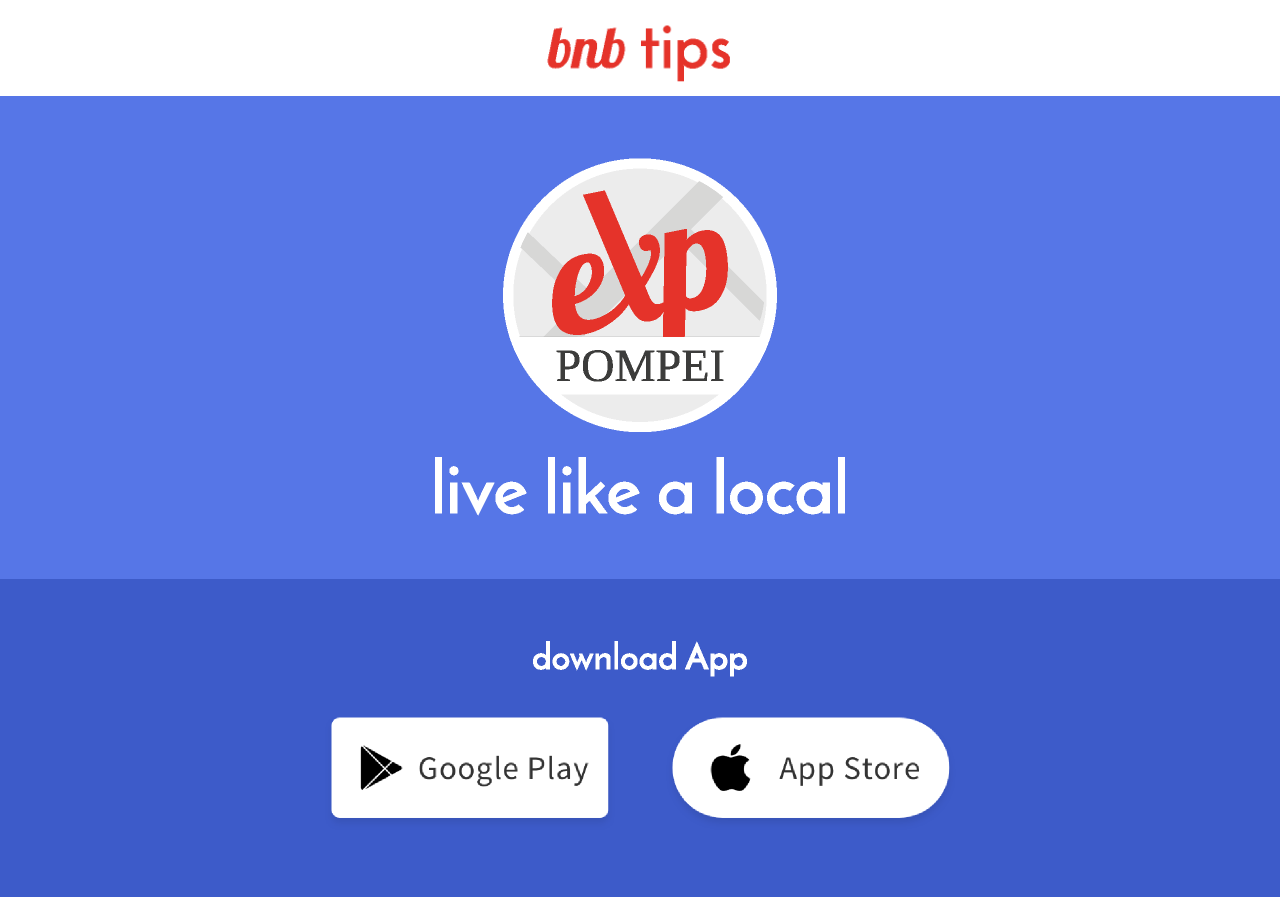
<file: pompeiexp/index.html>
<!doctype html>
<html lang="en">
  <head>
    <!-- Required meta tags -->
    <meta charset="utf-8">
    <meta name="viewport" content="width=device-width, initial-scale=1, shrink-to-fit=no">

    <!-- Bootstrap CSS -->
    <link rel="stylesheet" href="https://stackpath.bootstrapcdn.com/bootstrap/4.1.0/css/bootstrap.min.css" integrity="sha384-9gVQ4dYFwwWSjIDZnLEWnxCjeSWFphJiwGPXr1jddIhOegiu1FwO5qRGvFXOdJZ4" crossorigin="anonymous">
    <link rel="stylesheet" href="./style.css">
    <title>PompeiExp</title>
  </head>
  <body>
    <div class="container-fluid">
        <div class="centered text-center">
            <img class="align-middle img-fluid" src="./img/logo-head.png" alt="logo-head">
        </div>
    </div>
    <div class="container-fluid central">
        <div class="centered text-center">
            <img style="padding-top: 5%" src="./img/logo.png" class="img-fluid" alt="logo">
            <br>
            <img style="padding-top: 2%; padding-bottom: 5%" src="./img/bodyfrase.png" class="img-fluid" alt="bodyfrase">
        </div>
    </div>
    <div class="container-fluid footer">
        <div class="centered text-center">        
            <img style="padding-top: 5%" src="./img/dowapp.png" class="img-fluid" alt="dowapp">
            <br>
            <div style="padding-top: 2%; padding-bottom: 5%">
              <a href="https://play.google.com/store/apps/details?id=it.gate42.pompeiExp&hl=it"><img src="./img/googlestore.png" class="img-fluid" alt="googlestore"></a>
              <a href="https://itunes.apple.com/IT/app/id1382217180?mt=8"><img src="./img/iosstore.png" class="img-fluid" alt="iosstore"></a>
            </div>
        </div>
    </div>

    <!-- Optional JavaScript -->
    <!-- jQuery first, then Popper.js, then Bootstrap JS -->
    <script src="https://code.jquery.com/jquery-3.3.1.slim.min.js" integrity="sha384-q8i/X+965DzO0rT7abK41JStQIAqVgRVzpbzo5smXKp4YfRvH+8abtTE1Pi6jizo" crossorigin="anonymous"></script>
    <script src="https://cdnjs.cloudflare.com/ajax/libs/popper.js/1.14.0/umd/popper.min.js" integrity="sha384-cs/chFZiN24E4KMATLdqdvsezGxaGsi4hLGOzlXwp5UZB1LY//20VyM2taTB4QvJ" crossorigin="anonymous"></script>
    <script src="https://stackpath.bootstrapcdn.com/bootstrap/4.1.0/js/bootstrap.min.js" integrity="sha384-uefMccjFJAIv6A+rW+L4AHf99KvxDjWSu1z9VI8SKNVmz4sk7buKt/6v9KI65qnm" crossorigin="anonymous"></script>
  </body>
</html>
</file>
<file: pompeiexp/style.css>
.central {
    background-color: #5676e7;
}

.footer {
    background-color: #3d5bc9;
}

.centered{
    margin: 0 auto;
}

.fill { 
    min-height: 100%;
    height: 100%;
}
</file>
